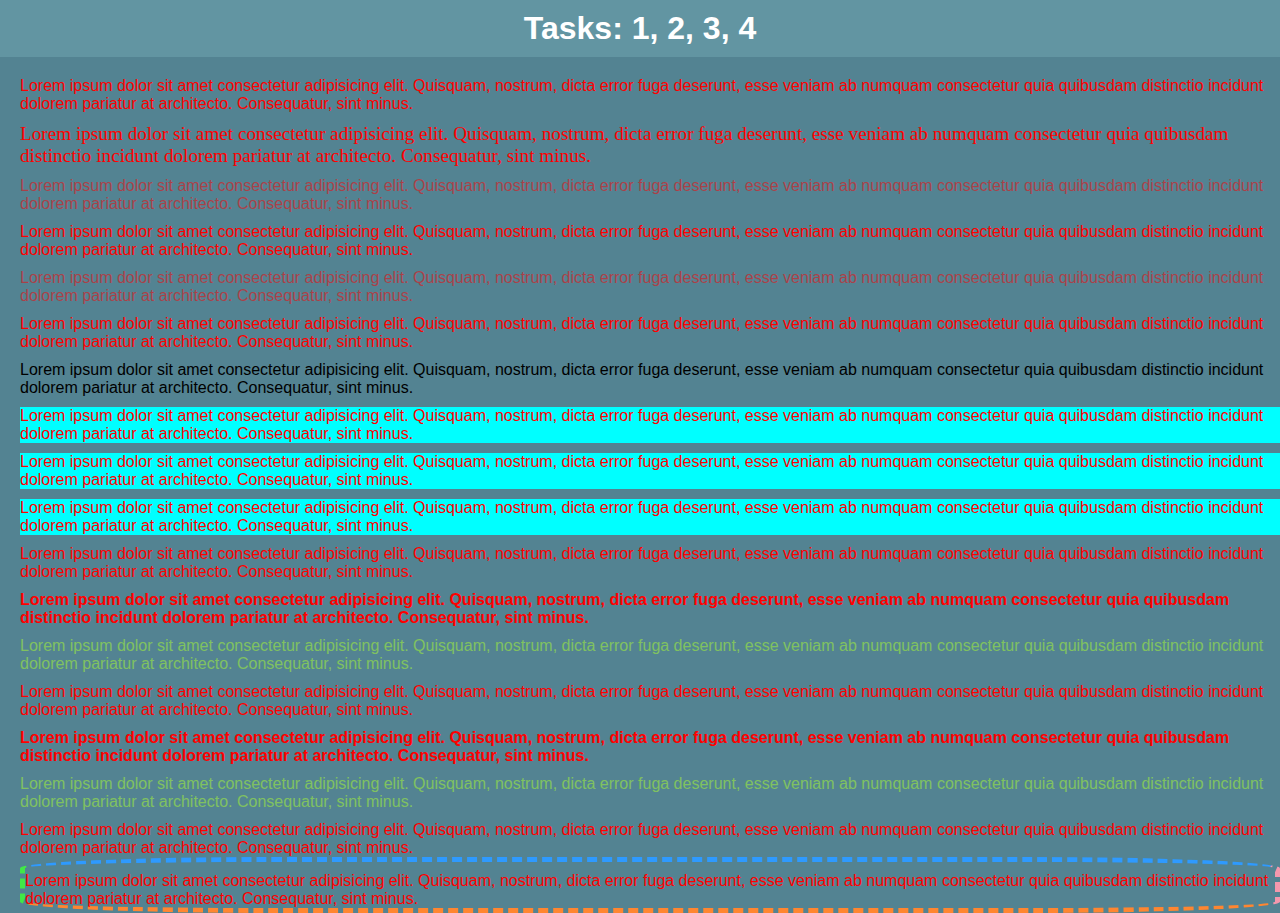
<file: task1/index.html>
<!DOCTYPE html>
<html lang="en">
  <head>
    <meta charset="UTF-8">
    <meta http-equiv="X-UA-Compatible" content="IE=edge">
    <meta name="viewport" content="width=device-width, initial-scale=1.0">
    <title>task1</title>
    <link rel="stylesheet" href="style.css">
  </head>

  <body>
    <header>
      <h1>Tasks: 1, 2, 3, 4</h1>
    </header>
    <main>
      <p>Lorem ipsum dolor sit amet consectetur adipisicing elit. Quisquam, nostrum, dicta error fuga deserunt, esse veniam ab numquam consectetur quia quibusdam distinctio incidunt dolorem pariatur at architecto. Consequatur, sint minus.</p>
      <p id="chosen">Lorem ipsum dolor sit amet consectetur adipisicing elit. Quisquam, nostrum, dicta error fuga deserunt, esse veniam ab numquam consectetur quia quibusdam distinctio incidunt dolorem pariatur at architecto. Consequatur, sint minus.</p>
      <p class="glassy">Lorem ipsum dolor sit amet consectetur adipisicing elit. Quisquam, nostrum, dicta error fuga deserunt, esse veniam ab numquam consectetur quia quibusdam distinctio incidunt dolorem pariatur at architecto. Consequatur, sint minus.</p>
      <p>Lorem ipsum dolor sit amet consectetur adipisicing elit. Quisquam, nostrum, dicta error fuga deserunt, esse veniam ab numquam consectetur quia quibusdam distinctio incidunt dolorem pariatur at architecto. Consequatur, sint minus.</p>
      <p class="glassy">Lorem ipsum dolor sit amet consectetur adipisicing elit. Quisquam, nostrum, dicta error fuga deserunt, esse veniam ab numquam consectetur quia quibusdam distinctio incidunt dolorem pariatur at architecto. Consequatur, sint minus.</p>
      <p>Lorem ipsum dolor sit amet consectetur adipisicing elit. Quisquam, nostrum, dicta error fuga deserunt, esse veniam ab numquam consectetur quia quibusdam distinctio incidunt dolorem pariatur at architecto. Consequatur, sint minus.</p>
      
      <div class="black">
        <p>Lorem ipsum dolor sit amet consectetur adipisicing elit. Quisquam, nostrum, dicta error fuga deserunt, esse veniam ab numquam consectetur quia quibusdam distinctio incidunt dolorem pariatur at architecto. Consequatur, sint minus.</p>
      </div>
      <p class="bg">Lorem ipsum dolor sit amet consectetur adipisicing elit. Quisquam, nostrum, dicta error fuga deserunt, esse veniam ab numquam consectetur quia quibusdam distinctio incidunt dolorem pariatur at architecto. Consequatur, sint minus.</p>
      <p class="bg">Lorem ipsum dolor sit amet consectetur adipisicing elit. Quisquam, nostrum, dicta error fuga deserunt, esse veniam ab numquam consectetur quia quibusdam distinctio incidunt dolorem pariatur at architecto. Consequatur, sint minus.</p>
      <p class="bg">Lorem ipsum dolor sit amet consectetur adipisicing elit. Quisquam, nostrum, dicta error fuga deserunt, esse veniam ab numquam consectetur quia quibusdam distinctio incidunt dolorem pariatur at architecto. Consequatur, sint minus.</p>

      <p>Lorem ipsum dolor sit amet consectetur adipisicing elit. Quisquam, nostrum, dicta error fuga deserunt, esse veniam ab numquam consectetur quia quibusdam distinctio incidunt dolorem pariatur at architecto. Consequatur, sint minus.</p>
      <p class="fw">Lorem ipsum dolor sit amet consectetur adipisicing elit. Quisquam, nostrum, dicta error fuga deserunt, esse veniam ab numquam consectetur quia quibusdam distinctio incidunt dolorem pariatur at architecto. Consequatur, sint minus.</p>
      <p class="test">Lorem ipsum dolor sit amet consectetur adipisicing elit. Quisquam, nostrum, dicta error fuga deserunt, esse veniam ab numquam consectetur quia quibusdam distinctio incidunt dolorem pariatur at architecto. Consequatur, sint minus.</p>
      <p class="test-1">Lorem ipsum dolor sit amet consectetur adipisicing elit. Quisquam, nostrum, dicta error fuga deserunt, esse veniam ab numquam consectetur quia quibusdam distinctio incidunt dolorem pariatur at architecto. Consequatur, sint minus.</p>
      <div class="fw">
        <p>Lorem ipsum dolor sit amet consectetur adipisicing elit. Quisquam, nostrum, dicta error fuga deserunt, esse veniam ab numquam consectetur quia quibusdam distinctio incidunt dolorem pariatur at architecto. Consequatur, sint minus.</p>
      </div>
      <div class="test">
        <p>Lorem ipsum dolor sit amet consectetur adipisicing elit. Quisquam, nostrum, dicta error fuga deserunt, esse veniam ab numquam consectetur quia quibusdam distinctio incidunt dolorem pariatur at architecto. Consequatur, sint minus.</p>
      </div>
      <div class="test-1">
        <p>Lorem ipsum dolor sit amet consectetur adipisicing elit. Quisquam, nostrum, dicta error fuga deserunt, esse veniam ab numquam consectetur quia quibusdam distinctio incidunt dolorem pariatur at architecto. Consequatur, sint minus.</p>
      </div>

      <div class="forBorder">
        <p>Lorem ipsum dolor sit amet consectetur adipisicing elit. Quisquam, nostrum, dicta error fuga deserunt, esse veniam ab numquam consectetur quia quibusdam distinctio incidunt dolorem pariatur at architecto. Consequatur, sint minus.</p>
      </div>

    </main>
  </body>
</html>
</file>
<file: task1/style.css>
* {
	margin: 0;
	padding: 0;
}

body {
	font-family: Arial, sans-serif;
	background-color: #538392;
	color: red;
	display: flex;
	flex-direction: column;
	align-items: center;
}
header {
	background-color: #6295A2;
	padding: 10px 0px;
	color: white;
	width: 100%;
	text-align: center;
}
main {
	display: flex;
	flex-direction: column;
	margin-top: 10px;
	margin-left: 20px;
}
p {
	margin-top: 10px;
}
.glassy {
	opacity: 50%;
}
#chosen {
	font-size: larger;
	font-family:'Times New Roman', Times, serif;
}

.black p {
	color: black;
}
.bg {
	background-color: aqua;
}

.fw {
	font-weight: bold;
}
.test {
	color: greenyellow;
	opacity: 50%;
}
.test-1 {
	background-image: url('https://media.wired.com/photos/5fb70f2ce7b75db783b7012c/master/pass/Gear-Photos-597589287.jpg');
	background-repeat: no-repeat;
  background-size: cover;
}

.forBorder {
	/* border: black; */
	border-style: dashed;
	border-width: 5px;
	border-radius: 20%;
	border-color: #2E9AFF #F498AD #FF8630 #41E847
}
</file>
